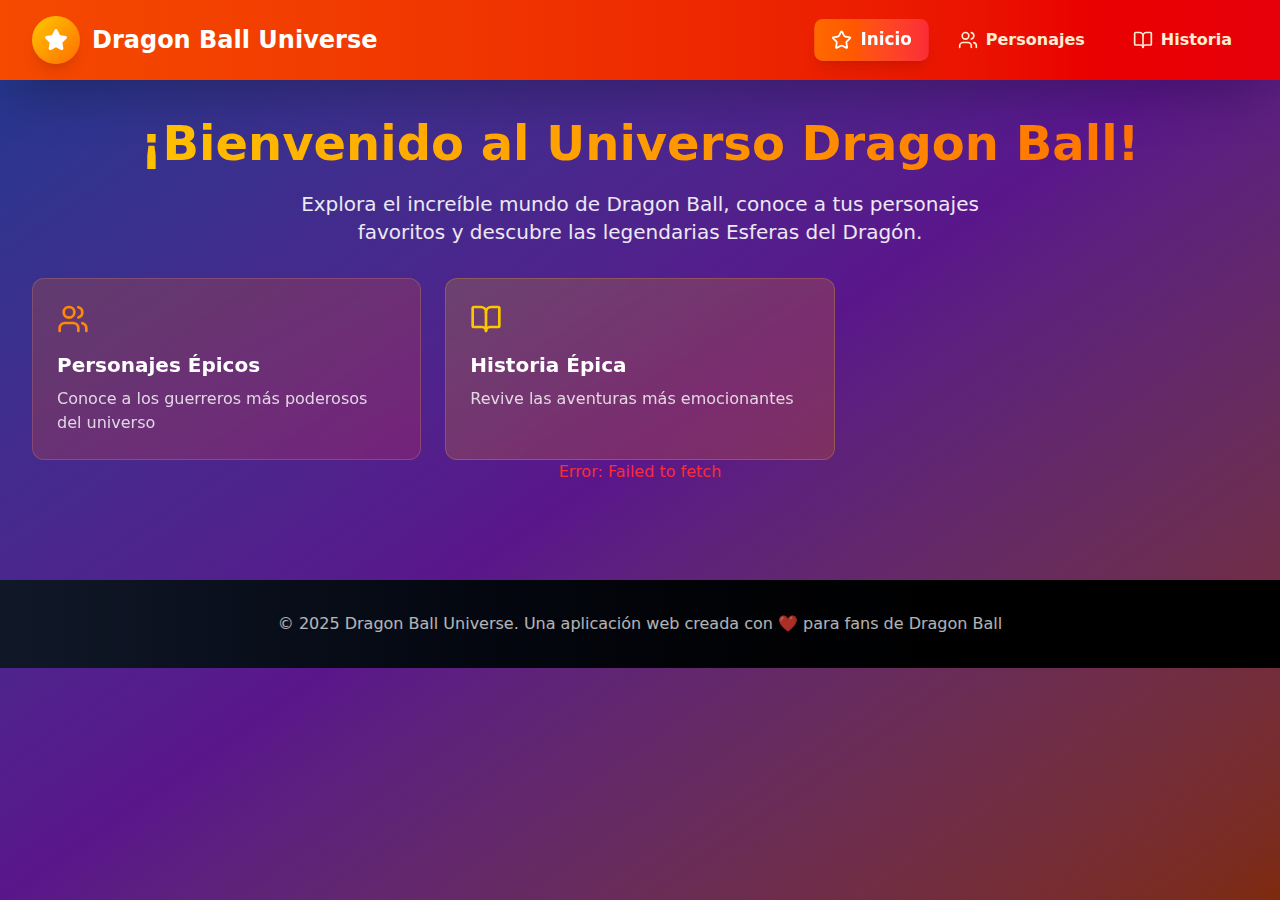
<file: docs/index.html>
<!DOCTYPE html>
<html lang="es">
  <head>
    <meta charset="UTF-8" />
    <link rel="icon" type="image/svg+xml" href="./favorito.png" />
    <meta name="viewport" content="width=device-width, initial-scale=1.0" />

    <!-- FONT-AWESOME -->
    <!-- FONT -->

    <title>Dragon Ball Universe</title>
    <script type="module" crossorigin src="./assets/index-Bg73-LuR.js"></script>
    <link rel="stylesheet" crossorigin href="./assets/index-QVcC1Bt3.css">
  </head>
  <body>
    <div id="root"></div>
  </body>
</html>
</file>
<file: docs/assets/index-QVcC1Bt3.css>
/*! tailwindcss v4.1.11 | MIT License | https://tailwindcss.com */@layer properties{@supports (((-webkit-hyphens:none)) and (not (margin-trim:inline))) or ((-moz-orient:inline) and (not (color:rgb(from red r g b)))){*,:before,:after,::backdrop{--tw-scale-x:1;--tw-scale-y:1;--tw-scale-z:1;--tw-rotate-x:initial;--tw-rotate-y:initial;--tw-rotate-z:initial;--tw-skew-x:initial;--tw-skew-y:initial;--tw-space-y-reverse:0;--tw-space-x-reverse:0;--tw-border-style:solid;--tw-gradient-position:initial;--tw-gradient-from:#0000;--tw-gradient-via:#0000;--tw-gradient-to:#0000;--tw-gradient-stops:initial;--tw-gradient-via-stops:initial;--tw-gradient-from-position:0%;--tw-gradient-via-position:50%;--tw-gradient-to-position:100%;--tw-leading:initial;--tw-font-weight:initial;--tw-shadow:0 0 #0000;--tw-shadow-color:initial;--tw-shadow-alpha:100%;--tw-inset-shadow:0 0 #0000;--tw-inset-shadow-color:initial;--tw-inset-shadow-alpha:100%;--tw-ring-color:initial;--tw-ring-shadow:0 0 #0000;--tw-inset-ring-color:initial;--tw-inset-ring-shadow:0 0 #0000;--tw-ring-inset:initial;--tw-ring-offset-width:0px;--tw-ring-offset-color:#fff;--tw-ring-offset-shadow:0 0 #0000;--tw-backdrop-blur:initial;--tw-backdrop-brightness:initial;--tw-backdrop-contrast:initial;--tw-backdrop-grayscale:initial;--tw-backdrop-hue-rotate:initial;--tw-backdrop-invert:initial;--tw-backdrop-opacity:initial;--tw-backdrop-saturate:initial;--tw-backdrop-sepia:initial;--tw-duration:initial}}}@layer theme{:root,:host{--font-sans:ui-sans-serif,system-ui,sans-serif,"Apple Color Emoji","Segoe UI Emoji","Segoe UI Symbol","Noto Color Emoji";--font-mono:ui-monospace,SFMono-Regular,Menlo,Monaco,Consolas,"Liberation Mono","Courier New",monospace;--color-red-300:oklch(80.8% .114 19.571);--color-red-500:oklch(63.7% .237 25.331);--color-red-600:oklch(57.7% .245 27.325);--color-orange-100:oklch(95.4% .038 75.164);--color-orange-300:oklch(83.7% .128 66.29);--color-orange-400:oklch(75% .183 55.934);--color-orange-500:oklch(70.5% .213 47.604);--color-orange-600:oklch(64.6% .222 41.116);--color-orange-900:oklch(40.8% .123 38.172);--color-yellow-300:oklch(90.5% .182 98.111);--color-yellow-400:oklch(85.2% .199 91.936);--color-yellow-500:oklch(79.5% .184 86.047);--color-green-300:oklch(87.1% .15 154.449);--color-green-500:oklch(72.3% .219 149.579);--color-blue-300:oklch(80.9% .105 251.813);--color-blue-400:oklch(70.7% .165 254.624);--color-blue-500:oklch(62.3% .214 259.815);--color-blue-900:oklch(37.9% .146 265.522);--color-purple-300:oklch(82.7% .119 306.383);--color-purple-500:oklch(62.7% .265 303.9);--color-purple-900:oklch(38.1% .176 304.987);--color-pink-500:oklch(65.6% .241 354.308);--color-gray-300:oklch(87.2% .01 258.338);--color-gray-500:oklch(55.1% .027 264.364);--color-gray-900:oklch(21% .034 264.665);--color-black:#000;--color-white:#fff;--spacing:.25rem;--container-md:28rem;--container-3xl:48rem;--container-4xl:56rem;--container-7xl:80rem;--text-xs:.75rem;--text-xs--line-height:calc(1/.75);--text-sm:.875rem;--text-sm--line-height:calc(1.25/.875);--text-lg:1.125rem;--text-lg--line-height:calc(1.75/1.125);--text-xl:1.25rem;--text-xl--line-height:calc(1.75/1.25);--text-2xl:1.5rem;--text-2xl--line-height:calc(2/1.5);--text-4xl:2.25rem;--text-4xl--line-height:calc(2.5/2.25);--text-5xl:3rem;--text-5xl--line-height:1;--font-weight-medium:500;--font-weight-semibold:600;--font-weight-bold:700;--leading-relaxed:1.625;--radius-lg:.5rem;--radius-xl:.75rem;--blur-sm:8px;--default-transition-duration:.15s;--default-transition-timing-function:cubic-bezier(.4,0,.2,1);--default-font-family:var(--font-sans);--default-mono-font-family:var(--font-mono)}}@layer base{*,:after,:before,::backdrop{box-sizing:border-box;border:0 solid;margin:0;padding:0}::file-selector-button{box-sizing:border-box;border:0 solid;margin:0;padding:0}html,:host{-webkit-text-size-adjust:100%;-moz-tab-size:4;tab-size:4;line-height:1.5;font-family:var(--default-font-family,ui-sans-serif,system-ui,sans-serif,"Apple Color Emoji","Segoe UI Emoji","Segoe UI Symbol","Noto Color Emoji");font-feature-settings:var(--default-font-feature-settings,normal);font-variation-settings:var(--default-font-variation-settings,normal);-webkit-tap-highlight-color:transparent}hr{height:0;color:inherit;border-top-width:1px}abbr:where([title]){-webkit-text-decoration:underline dotted;text-decoration:underline dotted}h1,h2,h3,h4,h5,h6{font-size:inherit;font-weight:inherit}a{color:inherit;-webkit-text-decoration:inherit;text-decoration:inherit}b,strong{font-weight:bolder}code,kbd,samp,pre{font-family:var(--default-mono-font-family,ui-monospace,SFMono-Regular,Menlo,Monaco,Consolas,"Liberation Mono","Courier New",monospace);font-feature-settings:var(--default-mono-font-feature-settings,normal);font-variation-settings:var(--default-mono-font-variation-settings,normal);font-size:1em}small{font-size:80%}sub,sup{vertical-align:baseline;font-size:75%;line-height:0;position:relative}sub{bottom:-.25em}sup{top:-.5em}table{text-indent:0;border-color:inherit;border-collapse:collapse}:-moz-focusring{outline:auto}progress{vertical-align:baseline}summary{display:list-item}ol,ul,menu{list-style:none}img,svg,video,canvas,audio,iframe,embed,object{vertical-align:middle;display:block}img,video{max-width:100%;height:auto}button,input,select,optgroup,textarea{font:inherit;font-feature-settings:inherit;font-variation-settings:inherit;letter-spacing:inherit;color:inherit;opacity:1;background-color:#0000;border-radius:0}::file-selector-button{font:inherit;font-feature-settings:inherit;font-variation-settings:inherit;letter-spacing:inherit;color:inherit;opacity:1;background-color:#0000;border-radius:0}:where(select:is([multiple],[size])) optgroup{font-weight:bolder}:where(select:is([multiple],[size])) optgroup option{padding-inline-start:20px}::file-selector-button{margin-inline-end:4px}::placeholder{opacity:1}@supports (not ((-webkit-appearance:-apple-pay-button))) or (contain-intrinsic-size:1px){::placeholder{color:currentColor}@supports (color:color-mix(in lab,red,red)){::placeholder{color:color-mix(in oklab,currentcolor 50%,transparent)}}}textarea{resize:vertical}::-webkit-search-decoration{-webkit-appearance:none}::-webkit-date-and-time-value{min-height:1lh;text-align:inherit}::-webkit-datetime-edit{display:inline-flex}::-webkit-datetime-edit-fields-wrapper{padding:0}::-webkit-datetime-edit{padding-block:0}::-webkit-datetime-edit-year-field{padding-block:0}::-webkit-datetime-edit-month-field{padding-block:0}::-webkit-datetime-edit-day-field{padding-block:0}::-webkit-datetime-edit-hour-field{padding-block:0}::-webkit-datetime-edit-minute-field{padding-block:0}::-webkit-datetime-edit-second-field{padding-block:0}::-webkit-datetime-edit-millisecond-field{padding-block:0}::-webkit-datetime-edit-meridiem-field{padding-block:0}:-moz-ui-invalid{box-shadow:none}button,input:where([type=button],[type=reset],[type=submit]){-webkit-appearance:button;-moz-appearance:button;appearance:button}::file-selector-button{-webkit-appearance:button;-moz-appearance:button;appearance:button}::-webkit-inner-spin-button{height:auto}::-webkit-outer-spin-button{height:auto}[hidden]:where(:not([hidden=until-found])){display:none!important}}@layer components;@layer utilities{.absolute{position:absolute}.relative{position:relative}.top-2{top:calc(var(--spacing)*2)}.right-2{right:calc(var(--spacing)*2)}.col-span-full{grid-column:1/-1}.mx-auto{margin-inline:auto}.mt-1{margin-top:calc(var(--spacing)*1)}.mt-4{margin-top:calc(var(--spacing)*4)}.mt-6{margin-top:calc(var(--spacing)*6)}.mt-16{margin-top:calc(var(--spacing)*16)}.mb-2{margin-bottom:calc(var(--spacing)*2)}.mb-3{margin-bottom:calc(var(--spacing)*3)}.mb-4{margin-bottom:calc(var(--spacing)*4)}.mb-6{margin-bottom:calc(var(--spacing)*6)}.block{display:block}.flex{display:flex}.grid{display:grid}.hidden{display:none}.h-2{height:calc(var(--spacing)*2)}.h-12{height:calc(var(--spacing)*12)}.h-48{height:calc(var(--spacing)*48)}.min-h-screen{min-height:100vh}.w-12{width:calc(var(--spacing)*12)}.w-full{width:100%}.max-w-3xl{max-width:var(--container-3xl)}.max-w-4xl{max-width:var(--container-4xl)}.max-w-7xl{max-width:var(--container-7xl)}.max-w-md{max-width:var(--container-md)}.scale-105{--tw-scale-x:105%;--tw-scale-y:105%;--tw-scale-z:105%;scale:var(--tw-scale-x)var(--tw-scale-y)}.transform{transform:var(--tw-rotate-x,)var(--tw-rotate-y,)var(--tw-rotate-z,)var(--tw-skew-x,)var(--tw-skew-y,)}.cursor-pointer{cursor:pointer}.appearance-none{-webkit-appearance:none;-moz-appearance:none;appearance:none}.grid-cols-1{grid-template-columns:repeat(1,minmax(0,1fr))}.flex-wrap{flex-wrap:wrap}.items-center{align-items:center}.justify-between{justify-content:space-between}.justify-center{justify-content:center}.gap-2{gap:calc(var(--spacing)*2)}.gap-6{gap:calc(var(--spacing)*6)}:where(.space-y-1>:not(:last-child)){--tw-space-y-reverse:0;margin-block-start:calc(calc(var(--spacing)*1)*var(--tw-space-y-reverse));margin-block-end:calc(calc(var(--spacing)*1)*calc(1 - var(--tw-space-y-reverse)))}:where(.space-y-2>:not(:last-child)){--tw-space-y-reverse:0;margin-block-start:calc(calc(var(--spacing)*2)*var(--tw-space-y-reverse));margin-block-end:calc(calc(var(--spacing)*2)*calc(1 - var(--tw-space-y-reverse)))}:where(.space-y-6>:not(:last-child)){--tw-space-y-reverse:0;margin-block-start:calc(calc(var(--spacing)*6)*var(--tw-space-y-reverse));margin-block-end:calc(calc(var(--spacing)*6)*calc(1 - var(--tw-space-y-reverse)))}:where(.space-y-8>:not(:last-child)){--tw-space-y-reverse:0;margin-block-start:calc(calc(var(--spacing)*8)*var(--tw-space-y-reverse));margin-block-end:calc(calc(var(--spacing)*8)*calc(1 - var(--tw-space-y-reverse)))}:where(.space-x-2>:not(:last-child)){--tw-space-x-reverse:0;margin-inline-start:calc(calc(var(--spacing)*2)*var(--tw-space-x-reverse));margin-inline-end:calc(calc(var(--spacing)*2)*calc(1 - var(--tw-space-x-reverse)))}:where(.space-x-3>:not(:last-child)){--tw-space-x-reverse:0;margin-inline-start:calc(calc(var(--spacing)*3)*var(--tw-space-x-reverse));margin-inline-end:calc(calc(var(--spacing)*3)*calc(1 - var(--tw-space-x-reverse)))}:where(.space-x-4>:not(:last-child)){--tw-space-x-reverse:0;margin-inline-start:calc(calc(var(--spacing)*4)*var(--tw-space-x-reverse));margin-inline-end:calc(calc(var(--spacing)*4)*calc(1 - var(--tw-space-x-reverse)))}.rounded-full{border-radius:3.40282e38px}.rounded-lg{border-radius:var(--radius-lg)}.rounded-xl{border-radius:var(--radius-xl)}.border{border-style:var(--tw-border-style);border-width:1px}.border-blue-300\/20{border-color:#90c5ff33}@supports (color:color-mix(in lab,red,red)){.border-blue-300\/20{border-color:color-mix(in oklab,var(--color-blue-300)20%,transparent)}}.border-blue-500\/30{border-color:#3080ff4d}@supports (color:color-mix(in lab,red,red)){.border-blue-500\/30{border-color:color-mix(in oklab,var(--color-blue-500)30%,transparent)}}.border-gray-500\/30{border-color:#6a72824d}@supports (color:color-mix(in lab,red,red)){.border-gray-500\/30{border-color:color-mix(in oklab,var(--color-gray-500)30%,transparent)}}.border-green-500\/30{border-color:#00c7584d}@supports (color:color-mix(in lab,red,red)){.border-green-500\/30{border-color:color-mix(in oklab,var(--color-green-500)30%,transparent)}}.border-orange-300\/20{border-color:#ffb96d33}@supports (color:color-mix(in lab,red,red)){.border-orange-300\/20{border-color:color-mix(in oklab,var(--color-orange-300)20%,transparent)}}.border-orange-300\/30{border-color:#ffb96d4d}@supports (color:color-mix(in lab,red,red)){.border-orange-300\/30{border-color:color-mix(in oklab,var(--color-orange-300)30%,transparent)}}.border-purple-300\/20{border-color:#d9b3ff33}@supports (color:color-mix(in lab,red,red)){.border-purple-300\/20{border-color:color-mix(in oklab,var(--color-purple-300)20%,transparent)}}.border-red-500\/30{border-color:#fb2c364d}@supports (color:color-mix(in lab,red,red)){.border-red-500\/30{border-color:color-mix(in oklab,var(--color-red-500)30%,transparent)}}.border-white\/20{border-color:#fff3}@supports (color:color-mix(in lab,red,red)){.border-white\/20{border-color:color-mix(in oklab,var(--color-white)20%,transparent)}}.border-yellow-300\/20{border-color:#ffe02a33}@supports (color:color-mix(in lab,red,red)){.border-yellow-300\/20{border-color:color-mix(in oklab,var(--color-yellow-300)20%,transparent)}}.border-yellow-500\/30{border-color:#edb2004d}@supports (color:color-mix(in lab,red,red)){.border-yellow-500\/30{border-color:color-mix(in oklab,var(--color-yellow-500)30%,transparent)}}.bg-black\/60{background-color:#0009}@supports (color:color-mix(in lab,red,red)){.bg-black\/60{background-color:color-mix(in oklab,var(--color-black)60%,transparent)}}.bg-blue-500\/20{background-color:#3080ff33}@supports (color:color-mix(in lab,red,red)){.bg-blue-500\/20{background-color:color-mix(in oklab,var(--color-blue-500)20%,transparent)}}.bg-gray-500\/20{background-color:#6a728233}@supports (color:color-mix(in lab,red,red)){.bg-gray-500\/20{background-color:color-mix(in oklab,var(--color-gray-500)20%,transparent)}}.bg-green-500\/20{background-color:#00c75833}@supports (color:color-mix(in lab,red,red)){.bg-green-500\/20{background-color:color-mix(in oklab,var(--color-green-500)20%,transparent)}}.bg-orange-500\/20{background-color:#fe6e0033}@supports (color:color-mix(in lab,red,red)){.bg-orange-500\/20{background-color:color-mix(in oklab,var(--color-orange-500)20%,transparent)}}.bg-red-500\/20{background-color:#fb2c3633}@supports (color:color-mix(in lab,red,red)){.bg-red-500\/20{background-color:color-mix(in oklab,var(--color-red-500)20%,transparent)}}.bg-white\/10{background-color:#ffffff1a}@supports (color:color-mix(in lab,red,red)){.bg-white\/10{background-color:color-mix(in oklab,var(--color-white)10%,transparent)}}.bg-yellow-500\/20{background-color:#edb20033}@supports (color:color-mix(in lab,red,red)){.bg-yellow-500\/20{background-color:color-mix(in oklab,var(--color-yellow-500)20%,transparent)}}.bg-gradient-to-br{--tw-gradient-position:to bottom right in oklab;background-image:linear-gradient(var(--tw-gradient-stops))}.bg-gradient-to-r{--tw-gradient-position:to right in oklab;background-image:linear-gradient(var(--tw-gradient-stops))}.from-blue-400{--tw-gradient-from:var(--color-blue-400);--tw-gradient-stops:var(--tw-gradient-via-stops,var(--tw-gradient-position),var(--tw-gradient-from)var(--tw-gradient-from-position),var(--tw-gradient-to)var(--tw-gradient-to-position))}.from-blue-500\/20{--tw-gradient-from:#3080ff33}@supports (color:color-mix(in lab,red,red)){.from-blue-500\/20{--tw-gradient-from:color-mix(in oklab,var(--color-blue-500)20%,transparent)}}.from-blue-500\/20{--tw-gradient-stops:var(--tw-gradient-via-stops,var(--tw-gradient-position),var(--tw-gradient-from)var(--tw-gradient-from-position),var(--tw-gradient-to)var(--tw-gradient-to-position))}.from-blue-900{--tw-gradient-from:var(--color-blue-900);--tw-gradient-stops:var(--tw-gradient-via-stops,var(--tw-gradient-position),var(--tw-gradient-from)var(--tw-gradient-from-position),var(--tw-gradient-to)var(--tw-gradient-to-position))}.from-gray-900{--tw-gradient-from:var(--color-gray-900);--tw-gradient-stops:var(--tw-gradient-via-stops,var(--tw-gradient-position),var(--tw-gradient-from)var(--tw-gradient-from-position),var(--tw-gradient-to)var(--tw-gradient-to-position))}.from-orange-400{--tw-gradient-from:var(--color-orange-400);--tw-gradient-stops:var(--tw-gradient-via-stops,var(--tw-gradient-position),var(--tw-gradient-from)var(--tw-gradient-from-position),var(--tw-gradient-to)var(--tw-gradient-to-position))}.from-orange-500{--tw-gradient-from:var(--color-orange-500);--tw-gradient-stops:var(--tw-gradient-via-stops,var(--tw-gradient-position),var(--tw-gradient-from)var(--tw-gradient-from-position),var(--tw-gradient-to)var(--tw-gradient-to-position))}.from-orange-500\/20{--tw-gradient-from:#fe6e0033}@supports (color:color-mix(in lab,red,red)){.from-orange-500\/20{--tw-gradient-from:color-mix(in oklab,var(--color-orange-500)20%,transparent)}}.from-orange-500\/20{--tw-gradient-stops:var(--tw-gradient-via-stops,var(--tw-gradient-position),var(--tw-gradient-from)var(--tw-gradient-from-position),var(--tw-gradient-to)var(--tw-gradient-to-position))}.from-orange-500\/30{--tw-gradient-from:#fe6e004d}@supports (color:color-mix(in lab,red,red)){.from-orange-500\/30{--tw-gradient-from:color-mix(in oklab,var(--color-orange-500)30%,transparent)}}.from-orange-500\/30{--tw-gradient-stops:var(--tw-gradient-via-stops,var(--tw-gradient-position),var(--tw-gradient-from)var(--tw-gradient-from-position),var(--tw-gradient-to)var(--tw-gradient-to-position))}.from-orange-600{--tw-gradient-from:var(--color-orange-600);--tw-gradient-stops:var(--tw-gradient-via-stops,var(--tw-gradient-position),var(--tw-gradient-from)var(--tw-gradient-from-position),var(--tw-gradient-to)var(--tw-gradient-to-position))}.from-purple-500\/20{--tw-gradient-from:#ac4bff33}@supports (color:color-mix(in lab,red,red)){.from-purple-500\/20{--tw-gradient-from:color-mix(in oklab,var(--color-purple-500)20%,transparent)}}.from-purple-500\/20{--tw-gradient-stops:var(--tw-gradient-via-stops,var(--tw-gradient-position),var(--tw-gradient-from)var(--tw-gradient-from-position),var(--tw-gradient-to)var(--tw-gradient-to-position))}.from-yellow-400{--tw-gradient-from:var(--color-yellow-400);--tw-gradient-stops:var(--tw-gradient-via-stops,var(--tw-gradient-position),var(--tw-gradient-from)var(--tw-gradient-from-position),var(--tw-gradient-to)var(--tw-gradient-to-position))}.from-yellow-500\/20{--tw-gradient-from:#edb20033}@supports (color:color-mix(in lab,red,red)){.from-yellow-500\/20{--tw-gradient-from:color-mix(in oklab,var(--color-yellow-500)20%,transparent)}}.from-yellow-500\/20{--tw-gradient-stops:var(--tw-gradient-via-stops,var(--tw-gradient-position),var(--tw-gradient-from)var(--tw-gradient-from-position),var(--tw-gradient-to)var(--tw-gradient-to-position))}.via-purple-900{--tw-gradient-via:var(--color-purple-900);--tw-gradient-via-stops:var(--tw-gradient-position),var(--tw-gradient-from)var(--tw-gradient-from-position),var(--tw-gradient-via)var(--tw-gradient-via-position),var(--tw-gradient-to)var(--tw-gradient-to-position);--tw-gradient-stops:var(--tw-gradient-via-stops)}.to-black{--tw-gradient-to:var(--color-black);--tw-gradient-stops:var(--tw-gradient-via-stops,var(--tw-gradient-position),var(--tw-gradient-from)var(--tw-gradient-from-position),var(--tw-gradient-to)var(--tw-gradient-to-position))}.to-orange-500{--tw-gradient-to:var(--color-orange-500);--tw-gradient-stops:var(--tw-gradient-via-stops,var(--tw-gradient-position),var(--tw-gradient-from)var(--tw-gradient-from-position),var(--tw-gradient-to)var(--tw-gradient-to-position))}.to-orange-500\/20{--tw-gradient-to:#fe6e0033}@supports (color:color-mix(in lab,red,red)){.to-orange-500\/20{--tw-gradient-to:color-mix(in oklab,var(--color-orange-500)20%,transparent)}}.to-orange-500\/20{--tw-gradient-stops:var(--tw-gradient-via-stops,var(--tw-gradient-position),var(--tw-gradient-from)var(--tw-gradient-from-position),var(--tw-gradient-to)var(--tw-gradient-to-position))}.to-orange-900{--tw-gradient-to:var(--color-orange-900);--tw-gradient-stops:var(--tw-gradient-via-stops,var(--tw-gradient-position),var(--tw-gradient-from)var(--tw-gradient-from-position),var(--tw-gradient-to)var(--tw-gradient-to-position))}.to-pink-500\/20{--tw-gradient-to:#f6339a33}@supports (color:color-mix(in lab,red,red)){.to-pink-500\/20{--tw-gradient-to:color-mix(in oklab,var(--color-pink-500)20%,transparent)}}.to-pink-500\/20{--tw-gradient-stops:var(--tw-gradient-via-stops,var(--tw-gradient-position),var(--tw-gradient-from)var(--tw-gradient-from-position),var(--tw-gradient-to)var(--tw-gradient-to-position))}.to-purple-500{--tw-gradient-to:var(--color-purple-500);--tw-gradient-stops:var(--tw-gradient-via-stops,var(--tw-gradient-position),var(--tw-gradient-from)var(--tw-gradient-from-position),var(--tw-gradient-to)var(--tw-gradient-to-position))}.to-purple-500\/20{--tw-gradient-to:#ac4bff33}@supports (color:color-mix(in lab,red,red)){.to-purple-500\/20{--tw-gradient-to:color-mix(in oklab,var(--color-purple-500)20%,transparent)}}.to-purple-500\/20{--tw-gradient-stops:var(--tw-gradient-via-stops,var(--tw-gradient-position),var(--tw-gradient-from)var(--tw-gradient-from-position),var(--tw-gradient-to)var(--tw-gradient-to-position))}.to-red-500{--tw-gradient-to:var(--color-red-500);--tw-gradient-stops:var(--tw-gradient-via-stops,var(--tw-gradient-position),var(--tw-gradient-from)var(--tw-gradient-from-position),var(--tw-gradient-to)var(--tw-gradient-to-position))}.to-red-500\/20{--tw-gradient-to:#fb2c3633}@supports (color:color-mix(in lab,red,red)){.to-red-500\/20{--tw-gradient-to:color-mix(in oklab,var(--color-red-500)20%,transparent)}}.to-red-500\/20{--tw-gradient-stops:var(--tw-gradient-via-stops,var(--tw-gradient-position),var(--tw-gradient-from)var(--tw-gradient-from-position),var(--tw-gradient-to)var(--tw-gradient-to-position))}.to-red-500\/30{--tw-gradient-to:#fb2c364d}@supports (color:color-mix(in lab,red,red)){.to-red-500\/30{--tw-gradient-to:color-mix(in oklab,var(--color-red-500)30%,transparent)}}.to-red-500\/30{--tw-gradient-stops:var(--tw-gradient-via-stops,var(--tw-gradient-position),var(--tw-gradient-from)var(--tw-gradient-from-position),var(--tw-gradient-to)var(--tw-gradient-to-position))}.to-red-600{--tw-gradient-to:var(--color-red-600);--tw-gradient-stops:var(--tw-gradient-via-stops,var(--tw-gradient-position),var(--tw-gradient-from)var(--tw-gradient-from-position),var(--tw-gradient-to)var(--tw-gradient-to-position))}.bg-clip-text{-webkit-background-clip:text;background-clip:text}.object-contain{object-fit:contain}.p-2{padding:calc(var(--spacing)*2)}.p-6{padding:calc(var(--spacing)*6)}.px-2{padding-inline:calc(var(--spacing)*2)}.px-3{padding-inline:calc(var(--spacing)*3)}.px-4{padding-inline:calc(var(--spacing)*4)}.px-6{padding-inline:calc(var(--spacing)*6)}.py-1{padding-block:calc(var(--spacing)*1)}.py-2{padding-block:calc(var(--spacing)*2)}.py-4{padding-block:calc(var(--spacing)*4)}.py-8{padding-block:calc(var(--spacing)*8)}.py-12{padding-block:calc(var(--spacing)*12)}.pb-4{padding-bottom:calc(var(--spacing)*4)}.text-center{text-align:center}.text-2xl{font-size:var(--text-2xl);line-height:var(--tw-leading,var(--text-2xl--line-height))}.text-4xl{font-size:var(--text-4xl);line-height:var(--tw-leading,var(--text-4xl--line-height))}.text-5xl{font-size:var(--text-5xl);line-height:var(--tw-leading,var(--text-5xl--line-height))}.text-lg{font-size:var(--text-lg);line-height:var(--tw-leading,var(--text-lg--line-height))}.text-sm{font-size:var(--text-sm);line-height:var(--tw-leading,var(--text-sm--line-height))}.text-xl{font-size:var(--text-xl);line-height:var(--tw-leading,var(--text-xl--line-height))}.text-xs{font-size:var(--text-xs);line-height:var(--tw-leading,var(--text-xs--line-height))}.leading-\[1\.3\]{--tw-leading:1.3;line-height:1.3}.leading-relaxed{--tw-leading:var(--leading-relaxed);line-height:var(--leading-relaxed)}.font-bold{--tw-font-weight:var(--font-weight-bold);font-weight:var(--font-weight-bold)}.font-medium{--tw-font-weight:var(--font-weight-medium);font-weight:var(--font-weight-medium)}.font-semibold{--tw-font-weight:var(--font-weight-semibold);font-weight:var(--font-weight-semibold)}.text-blue-300{color:var(--color-blue-300)}.text-gray-300{color:var(--color-gray-300)}.text-green-300{color:var(--color-green-300)}.text-orange-100{color:var(--color-orange-100)}.text-orange-300{color:var(--color-orange-300)}.text-orange-400{color:var(--color-orange-400)}.text-red-300{color:var(--color-red-300)}.text-red-500{color:var(--color-red-500)}.text-transparent{color:#0000}.text-white{color:var(--color-white)}.text-white\/60{color:#fff9}@supports (color:color-mix(in lab,red,red)){.text-white\/60{color:color-mix(in oklab,var(--color-white)60%,transparent)}}.text-white\/70{color:#ffffffb3}@supports (color:color-mix(in lab,red,red)){.text-white\/70{color:color-mix(in oklab,var(--color-white)70%,transparent)}}.text-white\/80{color:#fffc}@supports (color:color-mix(in lab,red,red)){.text-white\/80{color:color-mix(in oklab,var(--color-white)80%,transparent)}}.text-white\/90{color:#ffffffe6}@supports (color:color-mix(in lab,red,red)){.text-white\/90{color:color-mix(in oklab,var(--color-white)90%,transparent)}}.text-yellow-300{color:var(--color-yellow-300)}.text-yellow-400{color:var(--color-yellow-400)}.placeholder-white\/50::placeholder{color:#ffffff80}@supports (color:color-mix(in lab,red,red)){.placeholder-white\/50::placeholder{color:color-mix(in oklab,var(--color-white)50%,transparent)}}.shadow-2xl{--tw-shadow:0 25px 50px -12px var(--tw-shadow-color,#00000040);box-shadow:var(--tw-inset-shadow),var(--tw-inset-ring-shadow),var(--tw-ring-offset-shadow),var(--tw-ring-shadow),var(--tw-shadow)}.shadow-lg{--tw-shadow:0 10px 15px -3px var(--tw-shadow-color,#0000001a),0 4px 6px -4px var(--tw-shadow-color,#0000001a);box-shadow:var(--tw-inset-shadow),var(--tw-inset-ring-shadow),var(--tw-ring-offset-shadow),var(--tw-ring-shadow),var(--tw-shadow)}.backdrop-blur-sm{--tw-backdrop-blur:blur(var(--blur-sm));-webkit-backdrop-filter:var(--tw-backdrop-blur,)var(--tw-backdrop-brightness,)var(--tw-backdrop-contrast,)var(--tw-backdrop-grayscale,)var(--tw-backdrop-hue-rotate,)var(--tw-backdrop-invert,)var(--tw-backdrop-opacity,)var(--tw-backdrop-saturate,)var(--tw-backdrop-sepia,);backdrop-filter:var(--tw-backdrop-blur,)var(--tw-backdrop-brightness,)var(--tw-backdrop-contrast,)var(--tw-backdrop-grayscale,)var(--tw-backdrop-hue-rotate,)var(--tw-backdrop-invert,)var(--tw-backdrop-opacity,)var(--tw-backdrop-saturate,)var(--tw-backdrop-sepia,)}.transition-all{transition-property:all;transition-timing-function:var(--tw-ease,var(--default-transition-timing-function));transition-duration:var(--tw-duration,var(--default-transition-duration))}.transition-colors{transition-property:color,background-color,border-color,outline-color,text-decoration-color,fill,stroke,--tw-gradient-from,--tw-gradient-via,--tw-gradient-to;transition-timing-function:var(--tw-ease,var(--default-transition-timing-function));transition-duration:var(--tw-duration,var(--default-transition-duration))}.duration-300{--tw-duration:.3s;transition-duration:.3s}@media (hover:hover){.hover\:scale-105:hover{--tw-scale-x:105%;--tw-scale-y:105%;--tw-scale-z:105%;scale:var(--tw-scale-x)var(--tw-scale-y)}.hover\:bg-blue-500\/30:hover{background-color:#3080ff4d}@supports (color:color-mix(in lab,red,red)){.hover\:bg-blue-500\/30:hover{background-color:color-mix(in oklab,var(--color-blue-500)30%,transparent)}}.hover\:bg-gray-500\/30:hover{background-color:#6a72824d}@supports (color:color-mix(in lab,red,red)){.hover\:bg-gray-500\/30:hover{background-color:color-mix(in oklab,var(--color-gray-500)30%,transparent)}}.hover\:bg-green-500\/30:hover{background-color:#00c7584d}@supports (color:color-mix(in lab,red,red)){.hover\:bg-green-500\/30:hover{background-color:color-mix(in oklab,var(--color-green-500)30%,transparent)}}.hover\:bg-orange-500\/20:hover{background-color:#fe6e0033}@supports (color:color-mix(in lab,red,red)){.hover\:bg-orange-500\/20:hover{background-color:color-mix(in oklab,var(--color-orange-500)20%,transparent)}}.hover\:bg-red-500\/30:hover{background-color:#fb2c364d}@supports (color:color-mix(in lab,red,red)){.hover\:bg-red-500\/30:hover{background-color:color-mix(in oklab,var(--color-red-500)30%,transparent)}}.hover\:bg-yellow-500\/30:hover{background-color:#edb2004d}@supports (color:color-mix(in lab,red,red)){.hover\:bg-yellow-500\/30:hover{background-color:color-mix(in oklab,var(--color-yellow-500)30%,transparent)}}.hover\:from-orange-600:hover{--tw-gradient-from:var(--color-orange-600);--tw-gradient-stops:var(--tw-gradient-via-stops,var(--tw-gradient-position),var(--tw-gradient-from)var(--tw-gradient-from-position),var(--tw-gradient-to)var(--tw-gradient-to-position))}.hover\:to-red-600:hover{--tw-gradient-to:var(--color-red-600);--tw-gradient-stops:var(--tw-gradient-via-stops,var(--tw-gradient-position),var(--tw-gradient-from)var(--tw-gradient-from-position),var(--tw-gradient-to)var(--tw-gradient-to-position))}.hover\:text-white:hover{color:var(--color-white)}.hover\:shadow-2xl:hover{--tw-shadow:0 25px 50px -12px var(--tw-shadow-color,#00000040);box-shadow:var(--tw-inset-shadow),var(--tw-inset-ring-shadow),var(--tw-ring-offset-shadow),var(--tw-ring-shadow),var(--tw-shadow)}.hover\:shadow-orange-500\/20:hover{--tw-shadow-color:#fe6e0033}@supports (color:color-mix(in lab,red,red)){.hover\:shadow-orange-500\/20:hover{--tw-shadow-color:color-mix(in oklab,color-mix(in oklab,var(--color-orange-500)20%,transparent)var(--tw-shadow-alpha),transparent)}}}.focus\:border-orange-400:focus{border-color:var(--color-orange-400)}.focus\:ring-2:focus{--tw-ring-shadow:var(--tw-ring-inset,)0 0 0 calc(2px + var(--tw-ring-offset-width))var(--tw-ring-color,currentcolor);box-shadow:var(--tw-inset-shadow),var(--tw-inset-ring-shadow),var(--tw-ring-offset-shadow),var(--tw-ring-shadow),var(--tw-shadow)}.focus\:ring-orange-400:focus{--tw-ring-color:var(--color-orange-400)}.focus\:outline-none:focus{--tw-outline-style:none;outline-style:none}@media (min-width:40rem){.sm\:px-6{padding-inline:calc(var(--spacing)*6)}}@media (min-width:48rem){.md\:flex{display:flex}.md\:hidden{display:none}.md\:grid-cols-2{grid-template-columns:repeat(2,minmax(0,1fr))}.md\:grid-cols-3{grid-template-columns:repeat(3,minmax(0,1fr))}}@media (min-width:64rem){.lg\:grid-cols-3{grid-template-columns:repeat(3,minmax(0,1fr))}.lg\:px-8{padding-inline:calc(var(--spacing)*8)}}@media (min-width:80rem){.xl\:grid-cols-4{grid-template-columns:repeat(4,minmax(0,1fr))}}}@property --tw-scale-x{syntax:"*";inherits:false;initial-value:1}@property --tw-scale-y{syntax:"*";inherits:false;initial-value:1}@property --tw-scale-z{syntax:"*";inherits:false;initial-value:1}@property --tw-rotate-x{syntax:"*";inherits:false}@property --tw-rotate-y{syntax:"*";inherits:false}@property --tw-rotate-z{syntax:"*";inherits:false}@property --tw-skew-x{syntax:"*";inherits:false}@property --tw-skew-y{syntax:"*";inherits:false}@property --tw-space-y-reverse{syntax:"*";inherits:false;initial-value:0}@property --tw-space-x-reverse{syntax:"*";inherits:false;initial-value:0}@property --tw-border-style{syntax:"*";inherits:false;initial-value:solid}@property --tw-gradient-position{syntax:"*";inherits:false}@property --tw-gradient-from{syntax:"<color>";inherits:false;initial-value:#0000}@property --tw-gradient-via{syntax:"<color>";inherits:false;initial-value:#0000}@property --tw-gradient-to{syntax:"<color>";inherits:false;initial-value:#0000}@property --tw-gradient-stops{syntax:"*";inherits:false}@property --tw-gradient-via-stops{syntax:"*";inherits:false}@property --tw-gradient-from-position{syntax:"<length-percentage>";inherits:false;initial-value:0%}@property --tw-gradient-via-position{syntax:"<length-percentage>";inherits:false;initial-value:50%}@property --tw-gradient-to-position{syntax:"<length-percentage>";inherits:false;initial-value:100%}@property --tw-leading{syntax:"*";inherits:false}@property --tw-font-weight{syntax:"*";inherits:false}@property --tw-shadow{syntax:"*";inherits:false;initial-value:0 0 #0000}@property --tw-shadow-color{syntax:"*";inherits:false}@property --tw-shadow-alpha{syntax:"<percentage>";inherits:false;initial-value:100%}@property --tw-inset-shadow{syntax:"*";inherits:false;initial-value:0 0 #0000}@property --tw-inset-shadow-color{syntax:"*";inherits:false}@property --tw-inset-shadow-alpha{syntax:"<percentage>";inherits:false;initial-value:100%}@property --tw-ring-color{syntax:"*";inherits:false}@property --tw-ring-shadow{syntax:"*";inherits:false;initial-value:0 0 #0000}@property --tw-inset-ring-color{syntax:"*";inherits:false}@property --tw-inset-ring-shadow{syntax:"*";inherits:false;initial-value:0 0 #0000}@property --tw-ring-inset{syntax:"*";inherits:false}@property --tw-ring-offset-width{syntax:"<length>";inherits:false;initial-value:0}@property --tw-ring-offset-color{syntax:"*";inherits:false;initial-value:#fff}@property --tw-ring-offset-shadow{syntax:"*";inherits:false;initial-value:0 0 #0000}@property --tw-backdrop-blur{syntax:"*";inherits:false}@property --tw-backdrop-brightness{syntax:"*";inherits:false}@property --tw-backdrop-contrast{syntax:"*";inherits:false}@property --tw-backdrop-grayscale{syntax:"*";inherits:false}@property --tw-backdrop-hue-rotate{syntax:"*";inherits:false}@property --tw-backdrop-invert{syntax:"*";inherits:false}@property --tw-backdrop-opacity{syntax:"*";inherits:false}@property --tw-backdrop-saturate{syntax:"*";inherits:false}@property --tw-backdrop-sepia{syntax:"*";inherits:false}@property --tw-duration{syntax:"*";inherits:false}
</file>
